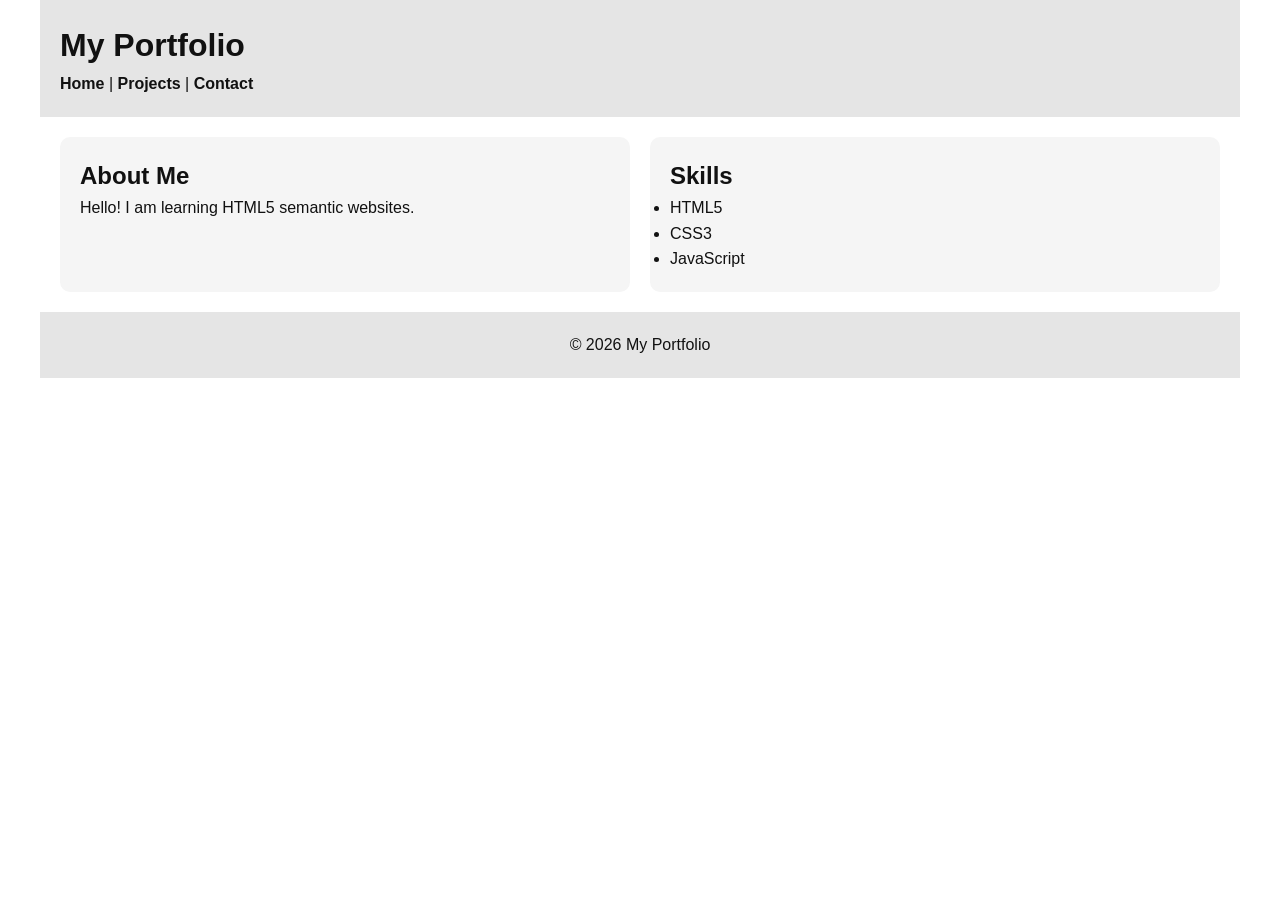
<file: index.html>
<!DOCTYPE html>
<html lang="en">

<head>
    <meta charset="UTF-8">
    <meta name="viewport" content="width=device-width, initial-scale=1.0">
    <link rel="stylesheet" href="style.css">

    <title>My Portfolio</title>

    <meta name="description" content="My personal portfolio website">
</head>

<body>

<header>

    <h1>My Portfolio</h1>

    <nav>
        <a href="index.html">Home</a> |
        <a href="projects.html">Projects</a> |
        <a href="contact.html">Contact</a>
    </nav>

</header>

<main>

<section>

    <h2>About Me</h2>

    <p>
        Hello! I am learning HTML5 semantic websites.
    </p>

</section>

<section>

    <h2>Skills</h2>

    <ul>
        <li>HTML5</li>
        <li>CSS3</li>
        <li>JavaScript</li>
    </ul>

</section>

</main>

<footer>
    <p>© 2026 My Portfolio</p>
</footer>

</body>
</html>
</file>
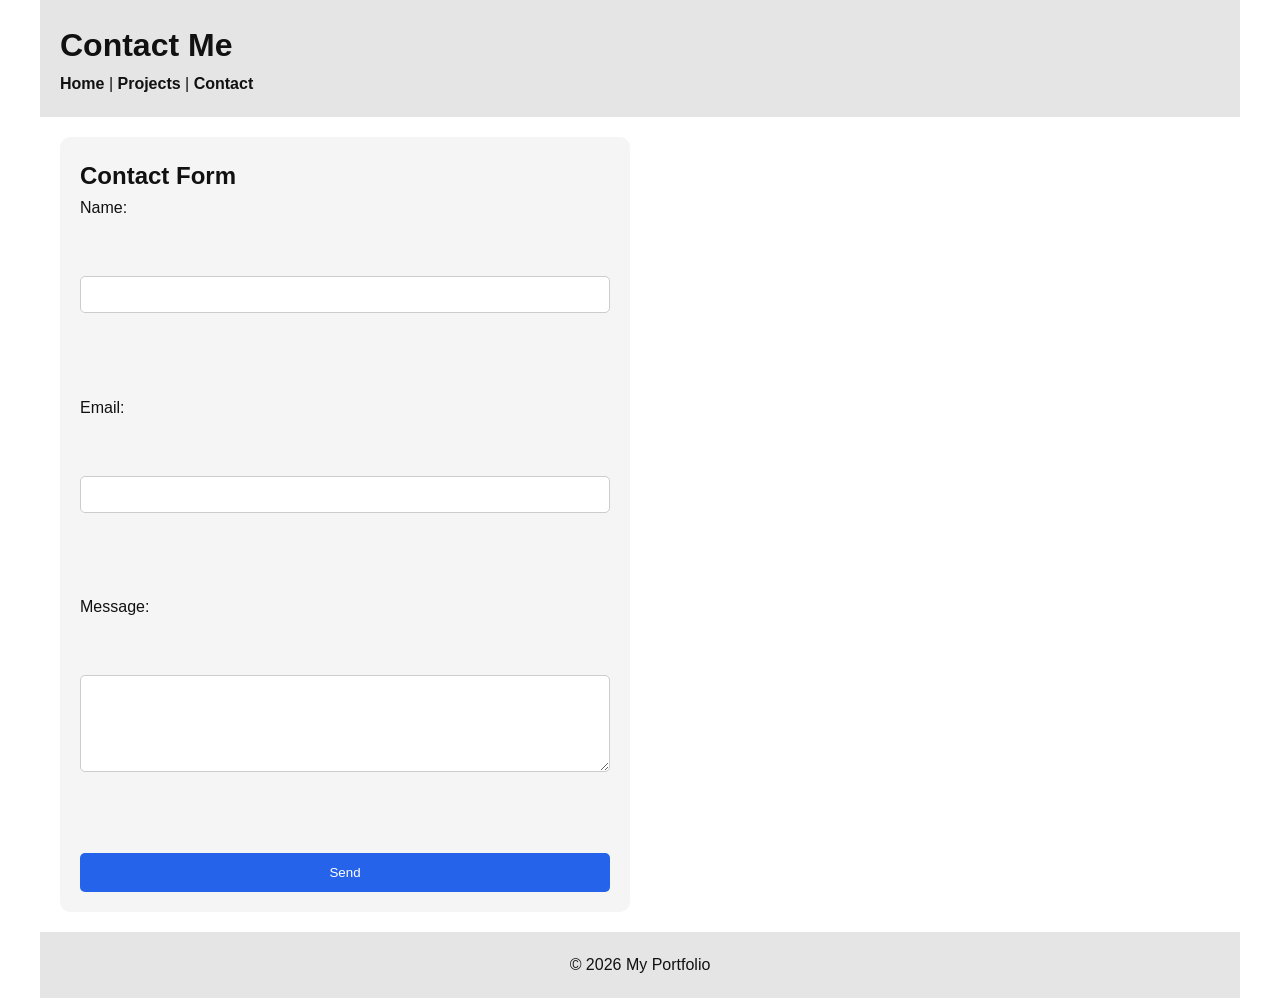
<file: contact.html>
<!DOCTYPE html>
<html lang="en">

<head>
    <meta charset="UTF-8">
    <meta name="viewport" content="width=device-width, initial-scale=1.0">
    <link rel="stylesheet" href="style.css">
    <title>Contact</title>
</head>

<body>

<header>

    <h1>Contact Me</h1>

    <nav>
        <a href="index.html">Home</a> |
        <a href="projects.html">Projects</a> |
        <a href="contact.html">Contact</a>
    </nav>

</header>

<main>

<section>

    <h2>Contact Form</h2>

    <form>

        <label>Name:</label><br>
        <input type="text" required><br><br>

        <label>Email:</label><br>
        <input type="email" required><br><br>

        <label>Message:</label><br>
        <textarea rows="5"></textarea><br><br>

        <button type="submit">
            Send
        </button>

    </form>

</section>

</main>

<footer>
    <p>© 2026 My Portfolio</p>
</footer>

</body>
</html>
</file>
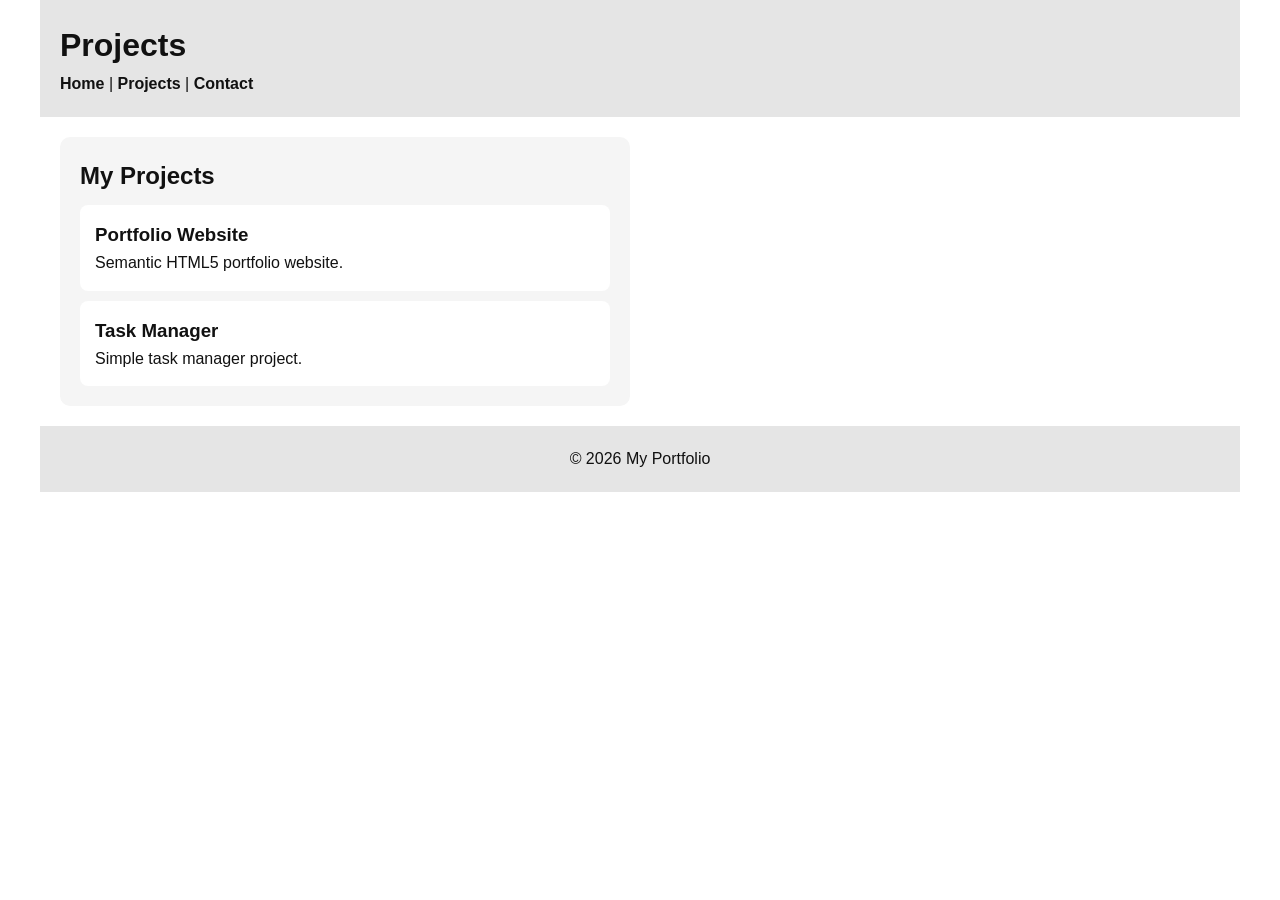
<file: projects.html>
<!DOCTYPE html>
<html lang="en">

<head>
    <meta charset="UTF-8">
    <meta name="viewport" content="width=device-width, initial-scale=1.0">
    <link rel="stylesheet" href="style.css">
    <title>Projects</title>
</head>

<body>

<header>

    <h1>Projects</h1>

    <nav>
        <a href="index.html">Home</a> |
        <a href="projects.html">Projects</a> |
        <a href="contact.html">Contact</a>
    </nav>

</header>

<main>

<section>

    <h2>My Projects</h2>

    <article>
        <h3>Portfolio Website</h3>

        <p>
            Semantic HTML5 portfolio website.
        </p>
    </article>

    <article>
        <h3>Task Manager</h3>

        <p>
            Simple task manager project.
        </p>
    </article>

</section>

</main>

<footer>
    <p>© 2026 My Portfolio</p>
</footer>

</body>
</html>
</file>
<file: style.css>
/* =========================
FILE: style.css
Advanced CSS3 & Responsive Design
========================= */

/* CSS Variables */
:root {

    --bg-color: #ffffff;
    --text-color: #111111;
    --primary-color: #2563eb;
    --card-bg: #f5f5f5;
    --nav-bg: #e5e5e5;

}

/* Dark Mode */
@media (prefers-color-scheme: dark) {

    :root {

        --bg-color: #111827;
        --text-color: #ffffff;
        --primary-color: #60a5fa;
        --card-bg: #1f2937;
        --nav-bg: #374151;

    }

}

/* Reset */
* {

    margin: 0;
    padding: 0;
    box-sizing: border-box;

}

/* Body */
body {

    font-family: Arial, sans-serif;
    background-color: var(--bg-color);
    color: var(--text-color);
    line-height: 1.6;

}

/* Header */
header {

    background-color: var(--nav-bg);
    padding: 20px;

}

/* Navigation */
nav ul {

    display: flex;
    flex-wrap: wrap;
    gap: 15px;
    list-style: none;

}

nav a {

    text-decoration: none;
    color: var(--text-color);
    font-weight: bold;

}

nav a:hover {

    color: var(--primary-color);

}

/* Main Layout */
main {

    display: grid;
    grid-template-columns: 1fr;
    gap: 20px;
    padding: 20px;

}

/* Sections */
section {

    background-color: var(--card-bg);
    padding: 20px;
    border-radius: 10px;

}

/* Articles */
article {

    background-color: white;
    padding: 15px;
    border-radius: 8px;
    margin-top: 10px;

}

/* Form */
form {

    display: flex;
    flex-direction: column;
    gap: 15px;

}

input,
textarea {

    padding: 10px;
    border: 1px solid #cccccc;
    border-radius: 5px;

}

/* Button */
button {

    padding: 12px;
    background-color: var(--primary-color);
    color: white;
    border: none;
    border-radius: 5px;
    cursor: pointer;

}

button:hover {

    opacity: 0.9;

}

/* Footer */
footer {

    text-align: center;
    padding: 20px;
    background-color: var(--nav-bg);

}

/* =========================
TABLET VIEW
========================= */

@media (min-width: 768px) {

    main {

        grid-template-columns: 1fr 1fr;

    }

}

/* =========================
DESKTOP VIEW
========================= */

@media (min-width: 1024px) {

    body {

        max-width: 1200px;
        margin: auto;

    }

    main {

        grid-template-columns: repeat(2, 1fr);

    }

}
</file>
